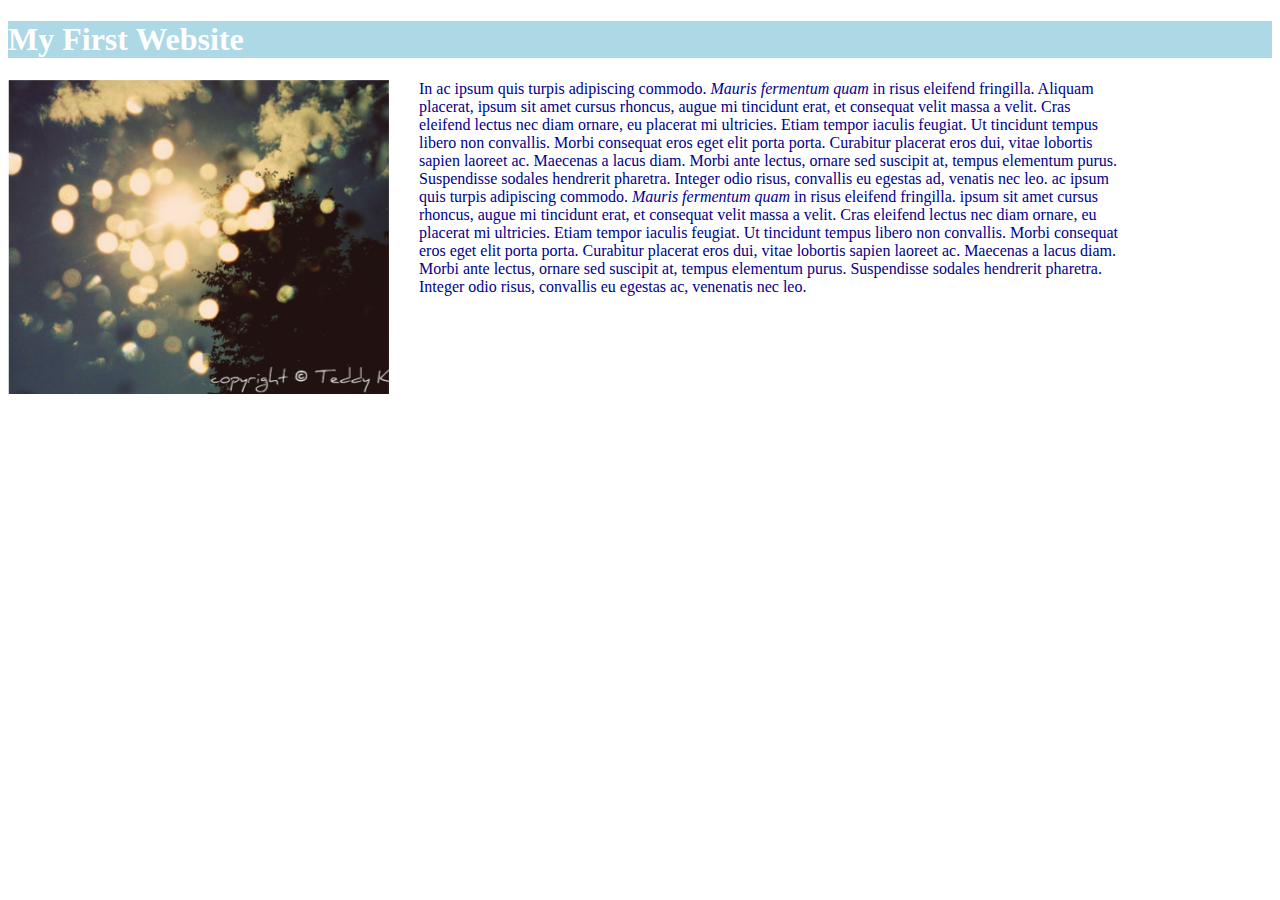
<file: udacity/intro_to_html_and_css/portfolio/toplist/index.html>
<!DOCTYPE html>
<html>
<head>
    <link rel="stylesheet" type="text/css" href="style.css">
</head>
<body>
    <!-- h1 tag is a heading tag -->
    <h1 class="title">My First Website</h1>
    <div class="app">
        <div class="screenshot"><img src="images/app.png" alt="This is a screenshot"> </div>
        <div class="description">In ac ipsum quis turpis adipiscing commodo. <em>Mauris fermentum quam</em> in risus eleifend fringilla. Aliquam placerat, ipsum sit amet cursus rhoncus, augue mi tincidunt erat, et consequat velit massa a velit. Cras eleifend lectus nec diam ornare, eu placerat mi ultricies. Etiam tempor iaculis feugiat. Ut tincidunt tempus libero non convallis. Morbi consequat eros eget elit porta porta. Curabitur placerat eros dui, vitae lobortis sapien laoreet ac. Maecenas a lacus diam. Morbi ante lectus, ornare sed suscipit at, tempus elementum purus. Suspendisse sodales hendrerit pharetra. Integer odio risus, convallis eu egestas ad, venatis nec leo. ac ipsum quis turpis adipiscing commodo. <em>Mauris fermentum quam</em> in risus eleifend fringilla. ipsum sit amet cursus rhoncus, augue mi tincidunt erat, et consequat velit massa a velit. Cras eleifend lectus nec diam ornare, eu placerat mi ultricies. Etiam tempor iaculis feugiat. Ut tincidunt tempus libero non convallis. Morbi consequat eros eget elit porta porta. Curabitur placerat eros dui, vitae lobortis sapien laoreet ac. Maecenas a lacus diam. Morbi ante lectus, ornare sed suscipit at, tempus elementum purus. Suspendisse sodales hendrerit pharetra. Integer odio risus, convallis eu egestas ac, venenatis nec leo.</div>
    </div>
</body>
</html>
</file>
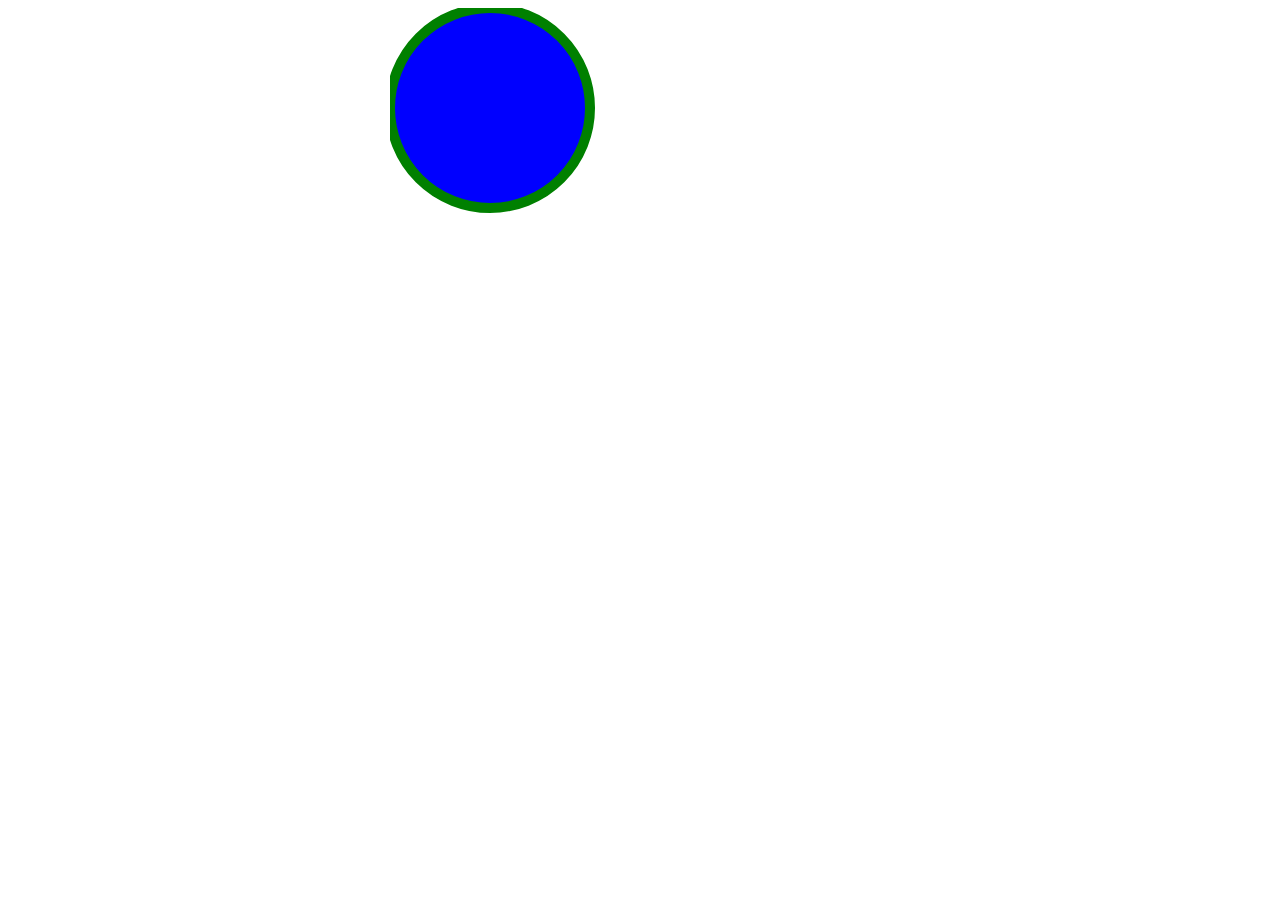
<file: d3/example_of_circle_svg.html>
<!DOCTYPE html>
<html lang="en">
<head>
  <meta charset="UTF-8">
  <title>Our first d3 project</title>
  <style>
    body {
      text-align: center;
    }
  </style>
</head>
<body>
  <svg width="500" height="500">
    <circle
        cx="100"
        cy="100"
        r="100"
        fill="blue"
        stroke="green"
        stroke-width="10px"
    />
  </svg>
  <script src="https://d3js.org/d3.v4.js"></script>
</body>
</html>
</file>
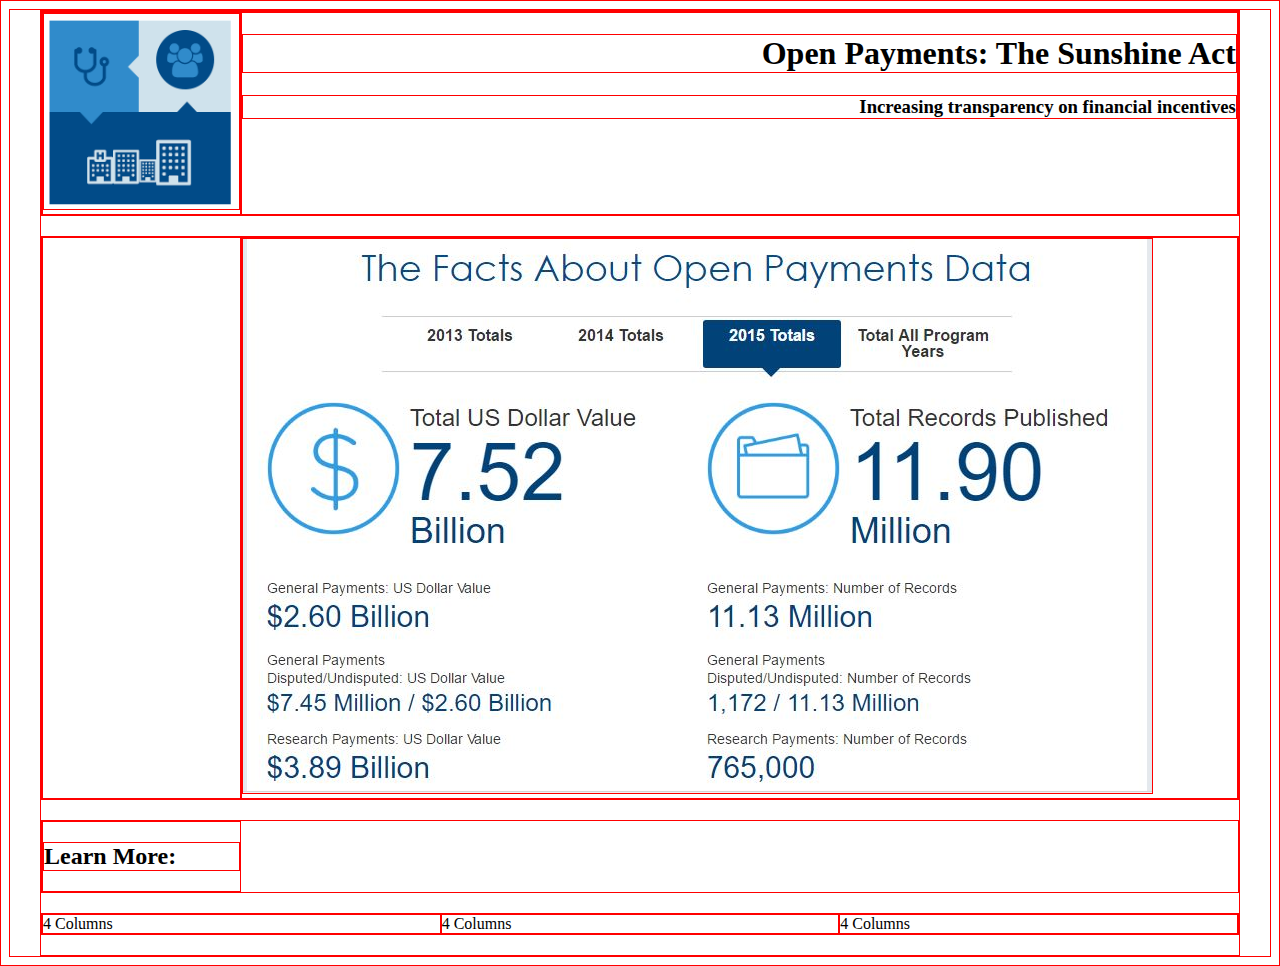
<file: udacity/intro_to_html_and_css/portfolio/framework/open_payments.html>
<!doctype html>
<html>
<head>
    <meta charset="utf-8">
    <title>Framework Test page</title>
    <link rel="stylesheet" href="css/main.css">
    <link href="https://fonts.googleapis.com/css?family=Lato" rel="stylesheet">
</head>
<body>

    <div class="grid">

        <div class="row">
            <div class="col-2"><img src="images/open_payments.png"></div>
            <div class="col-10 end">
                <h1 class="title" align="right">Open Payments: The Sunshine Act</h1>
                <h3 class="title" align="right">Increasing transparency on financial incentives</h3>
            </div>
        </div>

        <div class="row">
            <div class="col-2"></div>
            <div class="col-10"><img src="images/facts.jpg"></div>
        </div>

        <div class="row">
            <div class="col-2"><h2>Learn More:</h2> </div>
        </div>

        <div class="row">
            <div class="col-4">4 Columns</div>
            <div class="col-4">4 Columns</div>
            <div class="col-4 end">4 Columns</div>
        </div>
    </div>
</body>
</html>
</file>
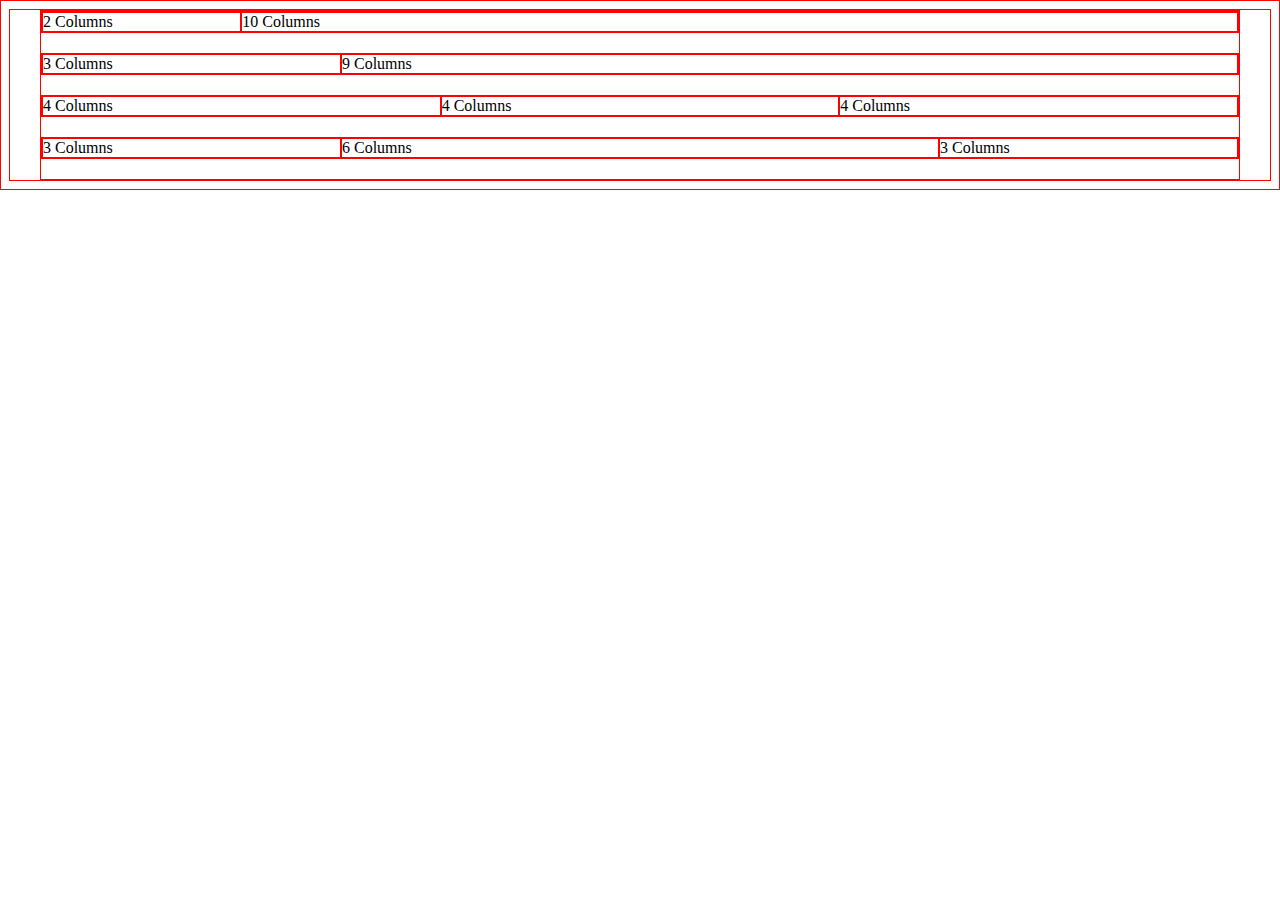
<file: udacity/intro_to_html_and_css/portfolio/framework/test.html>
<!DOCTYPE html>
<html>
<head>
  <meta charset="utf-8">
  <title>Framework Test Page</title>
  <link rel="stylesheet" href="css/main.css">
</head>
<body>
  <div class="grid">
    <div class="row">
      <div class="col-2">2 Columns</div>
      <div class="col-10">10 Columns</div>
    </div>
    <div class="row">
      <div class="col-3">3 Columns</div>
      <div class="col-9">9 Columns</div>
    </div>
    <div class="row">
      <div class="col-4">4 Columns</div>
      <div class="col-4">4 Columns</div>
      <div class="col-4">4 Columns</div>
    </div>
    <div class="row">
      <div class="col-3">3 Columns</div>
      <div class="col-6">6 Columns</div>
      <div class="col-3">3 Columns</div>
    </div>
  </div>
</body>
</html>
</file>
<file: udacity/intro_to_html_and_css/portfolio/toplist/style.css>
/*This is how you apply CSS to a specific class.*/
.description{
    color: darkblue;
    max-width: 705px;
}

.screenshot{
    max-width: 460px;
    padding-right: 30px;
}

.title{
    background-color: lightblue;
    color: white;
}

/*So that the screenshot is displayed next to the description*/
.app{
    display: flex;
}


/** {
   outline: 1px solid red !important;
}*/

* {
    -webkit-box-sizing: border-box;
    -moz-box-sizing: border-box;
    -ms-box-sizing: border-box;
    box-sizing: border-box;
}
</file>
<file: udacity/intro_to_html_and_css/portfolio/framework/css/main.css>
* {
    border: 1px solid red !important;
}

* {
    -webkit-box-sizing: border-box;
    -moz-box-sizing: border-box;
    -ms-box-sizing: border-box;
    box-sizing: border-box;
}

.grid {
    margin: 0 auto;
    max-width: 1200px;
    width: 100%;
}

.row {
    width: 100%;
    margin-bottom: 20px;
    display: flex;
}

.col-1 {
    width: 8.33%;
}

.col-2 {
    width: 16.66%;
}

.col-3 {
    width: 25%;
}

.col-4 {
    width: 33.33%;
}

.col-5 {
    width: 41.66%;
}

.col-6 {
    width: 50%;
}

.col-7 {
    width: 58.33%;
}

.col-8 {
    width: 66.66%;
}

.col-9 {
    width: 75%;
}

.col-10 {
    width: 83.33%;
}

.col-11 {
    width: 91.66%;
}

.col-12 {
    width: 100%;
}
</file>
